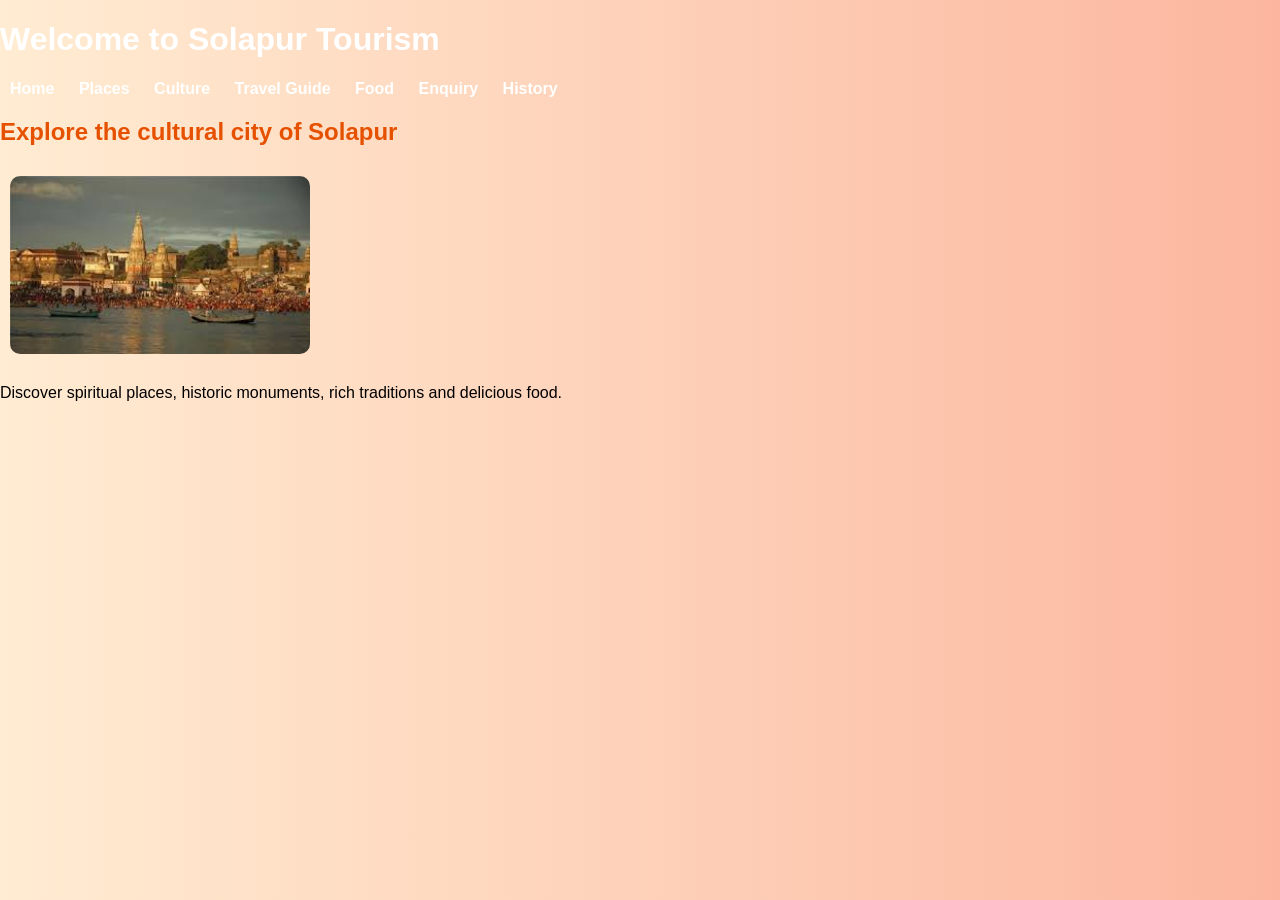
<file: index.html>
<!DOCTYPE html>
<html>
<head>
<title>Solapur Tourism</title>
<link rel="stylesheet" href="style.css">
</head>

<body>

<h1>Welcome to Solapur Tourism</h1>

<nav>
<a href="index.html">Home</a>
<a href="places.html">Places</a>
<a href="culture.html">Culture</a>
<a href="travel.html">Travel Guide</a>
<a href="food.html">Food</a>
<a href="enquiry.html">Enquiry</a>
<a href="history.html">History</a>
</nav>
  
<h2>Explore the cultural city of Solapur</h2>

<img src="images/pandharpur1.jpg" width="400">

<p>Discover spiritual places, historic monuments, rich traditions and delicious food.</p>

</body>
</html>
</file>
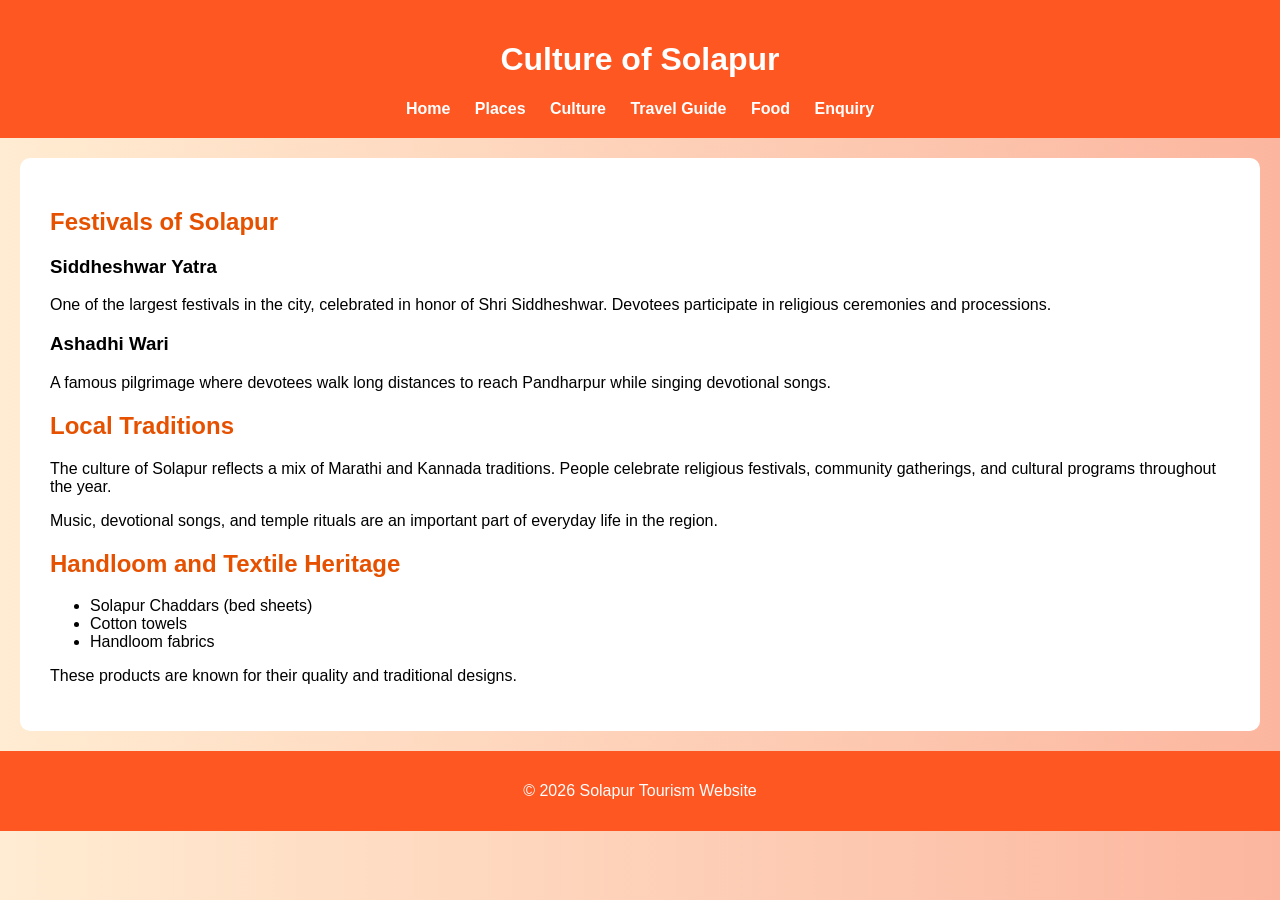
<file: culture.html>
<!DOCTYPE html>
<html>
<head>
<title>Culture of Solapur</title>
<link rel="stylesheet" href="style.css">
</head>

<body>

<header>
<h1>Culture of Solapur</h1>

<nav>
<a href="index.html">Home</a>
<a href="places.html">Places</a>
<a href="culture.html">Culture</a>
<a href="travel.html">Travel Guide</a>
<a href="food.html">Food</a>
<a href="enquiry.html">Enquiry</a>
</nav>
</header>

<section>

<h2>Festivals of Solapur</h2>

<h3>Siddheshwar Yatra</h3>
<p>
One of the largest festivals in the city, celebrated in honor of Shri Siddheshwar.
Devotees participate in religious ceremonies and processions.
</p>

<h3>Ashadhi Wari</h3>
<p>
A famous pilgrimage where devotees walk long distances to reach Pandharpur
while singing devotional songs.
</p>

<h2>Local Traditions</h2>

<p>
The culture of Solapur reflects a mix of Marathi and Kannada traditions.
People celebrate religious festivals, community gatherings,
and cultural programs throughout the year.
</p>

<p>
Music, devotional songs, and temple rituals are an important
part of everyday life in the region.
</p>

<h2>Handloom and Textile Heritage</h2>

<ul>
<li>Solapur Chaddars (bed sheets)</li>
<li>Cotton towels</li>
<li>Handloom fabrics</li>
</ul>

<p>
These products are known for their quality and traditional designs.
</p>

</section>

<footer>
<p>© 2026 Solapur Tourism Website</p>
</footer>

</body>
</html>
</file>
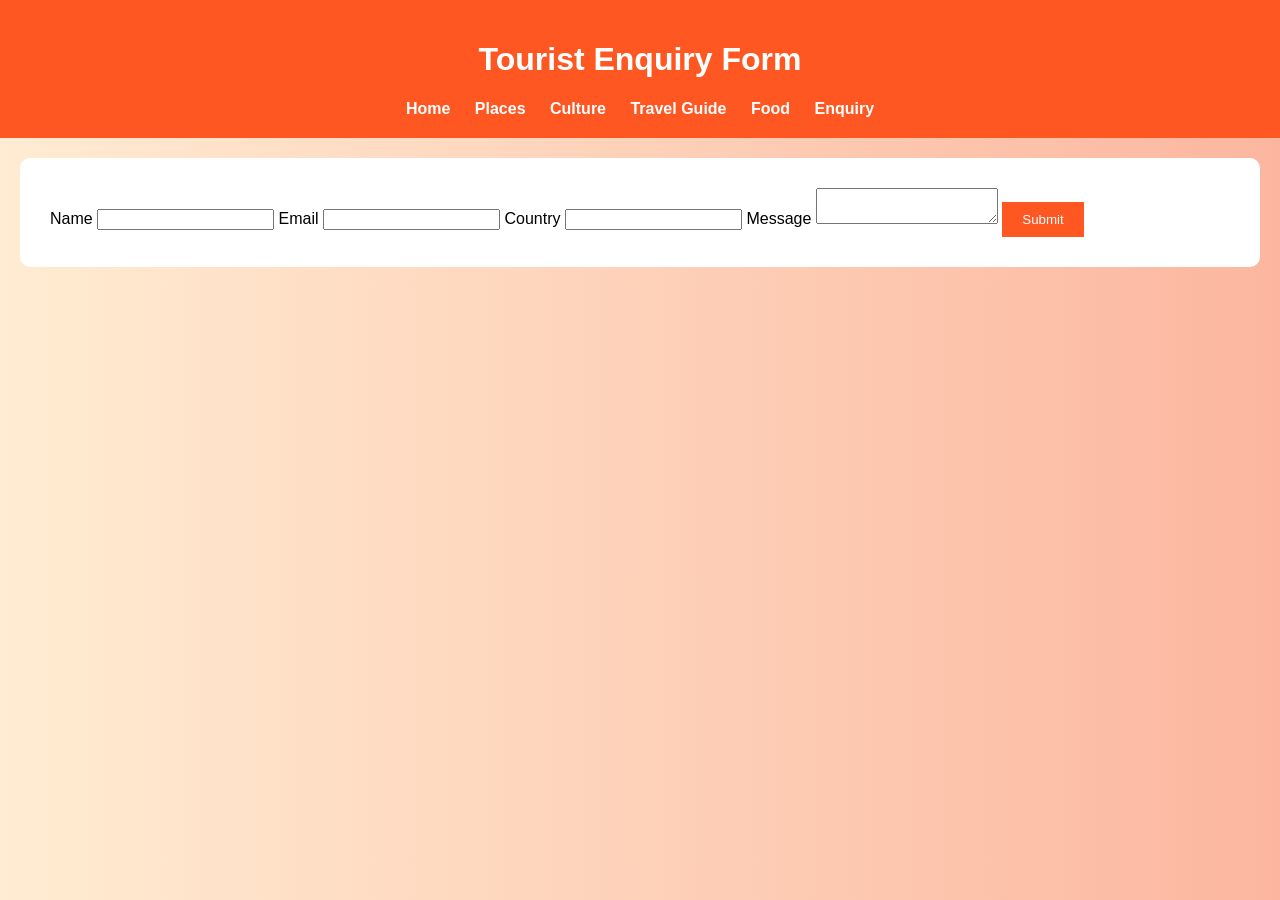
<file: enquiry.html>
<!DOCTYPE html>
<html>
<head>
<title>Tourist Enquiry</title>
<link rel="stylesheet" href="style.css">
<script src="enquiry.js"></script>
</head>

<body>

<header>
<h1>Tourist Enquiry Form</h1>

<nav>
<a href="index.html">Home</a>
<a href="places.html">Places</a>
<a href="culture.html">Culture</a>
<a href="travel.html">Travel Guide</a>
<a href="food.html">Food</a>
<a href="enquiry.html">Enquiry</a>
</nav>
</header>

<section>

<form onsubmit="return validateForm()">

<label>Name</label>
<input type="text" id="name">

<label>Email</label>
<input type="email" id="email">

<label>Country</label>
<input type="text" id="country">

<label>Message</label>
<textarea id="message"></textarea>

<button type="submit">Submit</button>

</form>

</section>

</body>
</html>
</file>
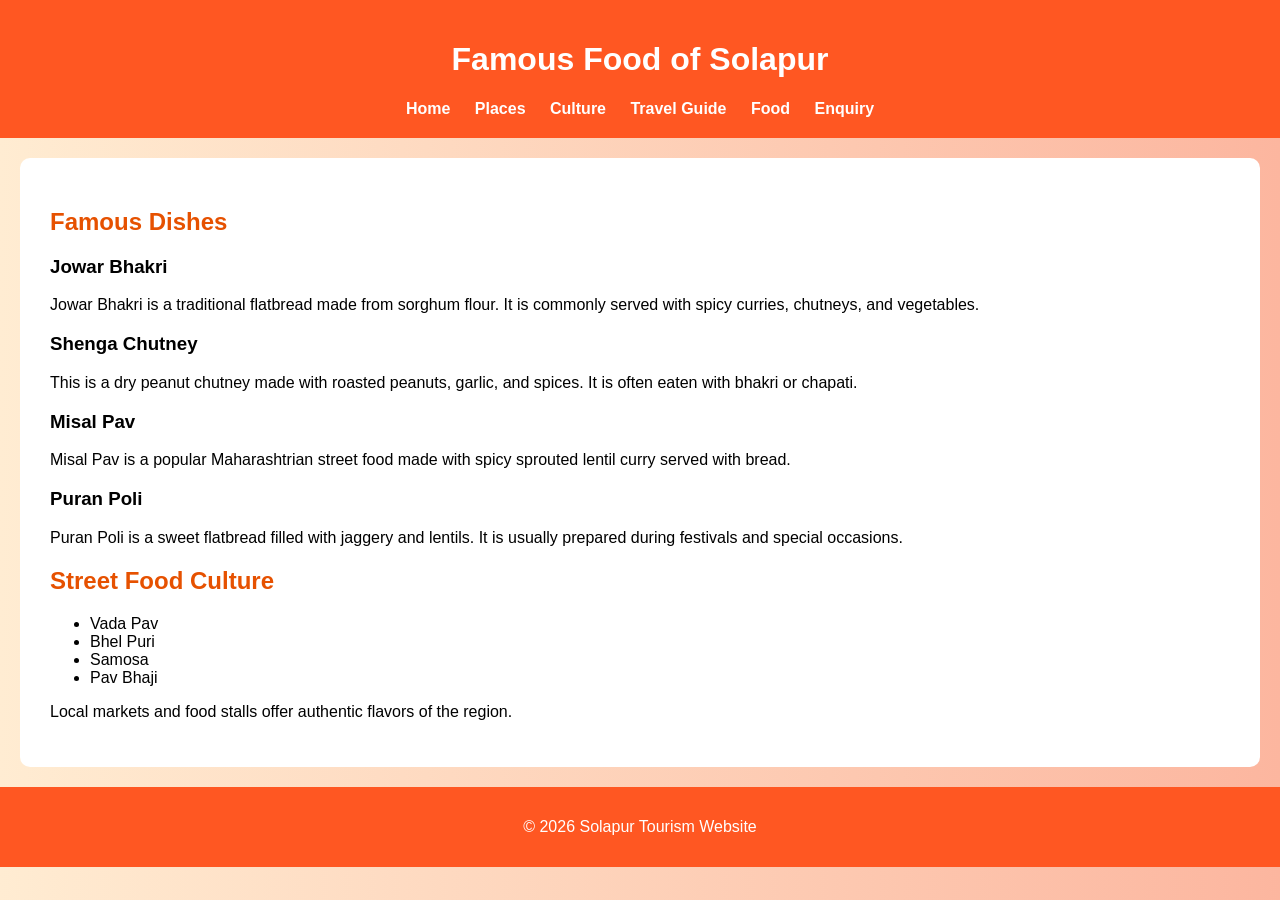
<file: food.html>
<!DOCTYPE html>
<html>
<head>
<title>Food of Solapur</title>
<link rel="stylesheet" href="style.css">
</head>

<body>

<header>
<h1>Famous Food of Solapur</h1>

<nav>
<a href="index.html">Home</a>
<a href="places.html">Places</a>
<a href="culture.html">Culture</a>
<a href="travel.html">Travel Guide</a>
<a href="food.html">Food</a>
<a href="enquiry.html">Enquiry</a>
</nav>
</header>

<section>

<h2>Famous Dishes</h2>

<h3>Jowar Bhakri</h3>
<p>
Jowar Bhakri is a traditional flatbread made from sorghum flour.
It is commonly served with spicy curries, chutneys, and vegetables.
</p>

<h3>Shenga Chutney</h3>
<p>
This is a dry peanut chutney made with roasted peanuts,
garlic, and spices. It is often eaten with bhakri or chapati.
</p>

<h3>Misal Pav</h3>
<p>
Misal Pav is a popular Maharashtrian street food made with
spicy sprouted lentil curry served with bread.
</p>

<h3>Puran Poli</h3>
<p>
Puran Poli is a sweet flatbread filled with jaggery and lentils.
It is usually prepared during festivals and special occasions.
</p>

<h2>Street Food Culture</h2>

<ul>
<li>Vada Pav</li>
<li>Bhel Puri</li>
<li>Samosa</li>
<li>Pav Bhaji</li>
</ul>

<p>
Local markets and food stalls offer authentic flavors of the region.
</p>

</section>

<footer>
<p>© 2026 Solapur Tourism Website</p>
</footer>

</body>
</html>
</file>
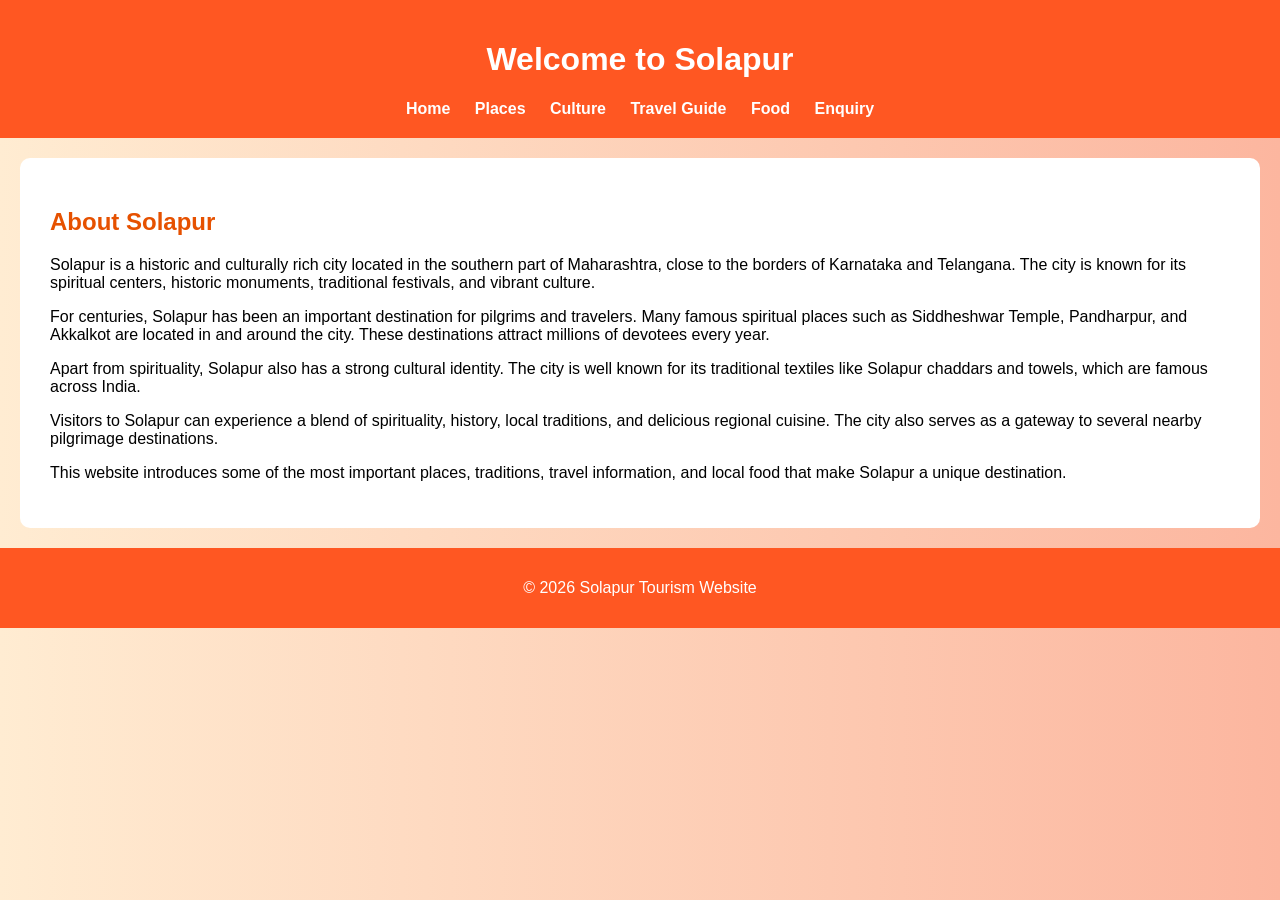
<file: home.html>
<!DOCTYPE html>
<html>
<head>
<title>Welcome to Solapur</title>
<link rel="stylesheet" href="style.css">
</head>

<body>

<header>
<h1>Welcome to Solapur</h1>

<nav>
<a href="index.html">Home</a>
<a href="places.html">Places</a>
<a href="culture.html">Culture</a>
<a href="travel.html">Travel Guide</a>
<a href="food.html">Food</a>
<a href="enquiry.html">Enquiry</a>
</nav>
</header>

<section>

<h2>About Solapur</h2>

<p>
Solapur is a historic and culturally rich city located in the southern part of Maharashtra,
close to the borders of Karnataka and Telangana. The city is known for its spiritual centers,
historic monuments, traditional festivals, and vibrant culture.
</p>

<p>
For centuries, Solapur has been an important destination for pilgrims and travelers. Many
famous spiritual places such as Siddheshwar Temple, Pandharpur, and Akkalkot are located
in and around the city. These destinations attract millions of devotees every year.
</p>

<p>
Apart from spirituality, Solapur also has a strong cultural identity. The city is well known for
its traditional textiles like Solapur chaddars and towels, which are famous across India.
</p>

<p>
Visitors to Solapur can experience a blend of spirituality, history, local traditions, and
delicious regional cuisine. The city also serves as a gateway to several nearby pilgrimage
destinations.
</p>

<p>
This website introduces some of the most important places, traditions, travel information,
and local food that make Solapur a unique destination.
</p>

</section>

<footer>
<p>© 2026 Solapur Tourism Website</p>
</footer>

</body>
</html>
</file>
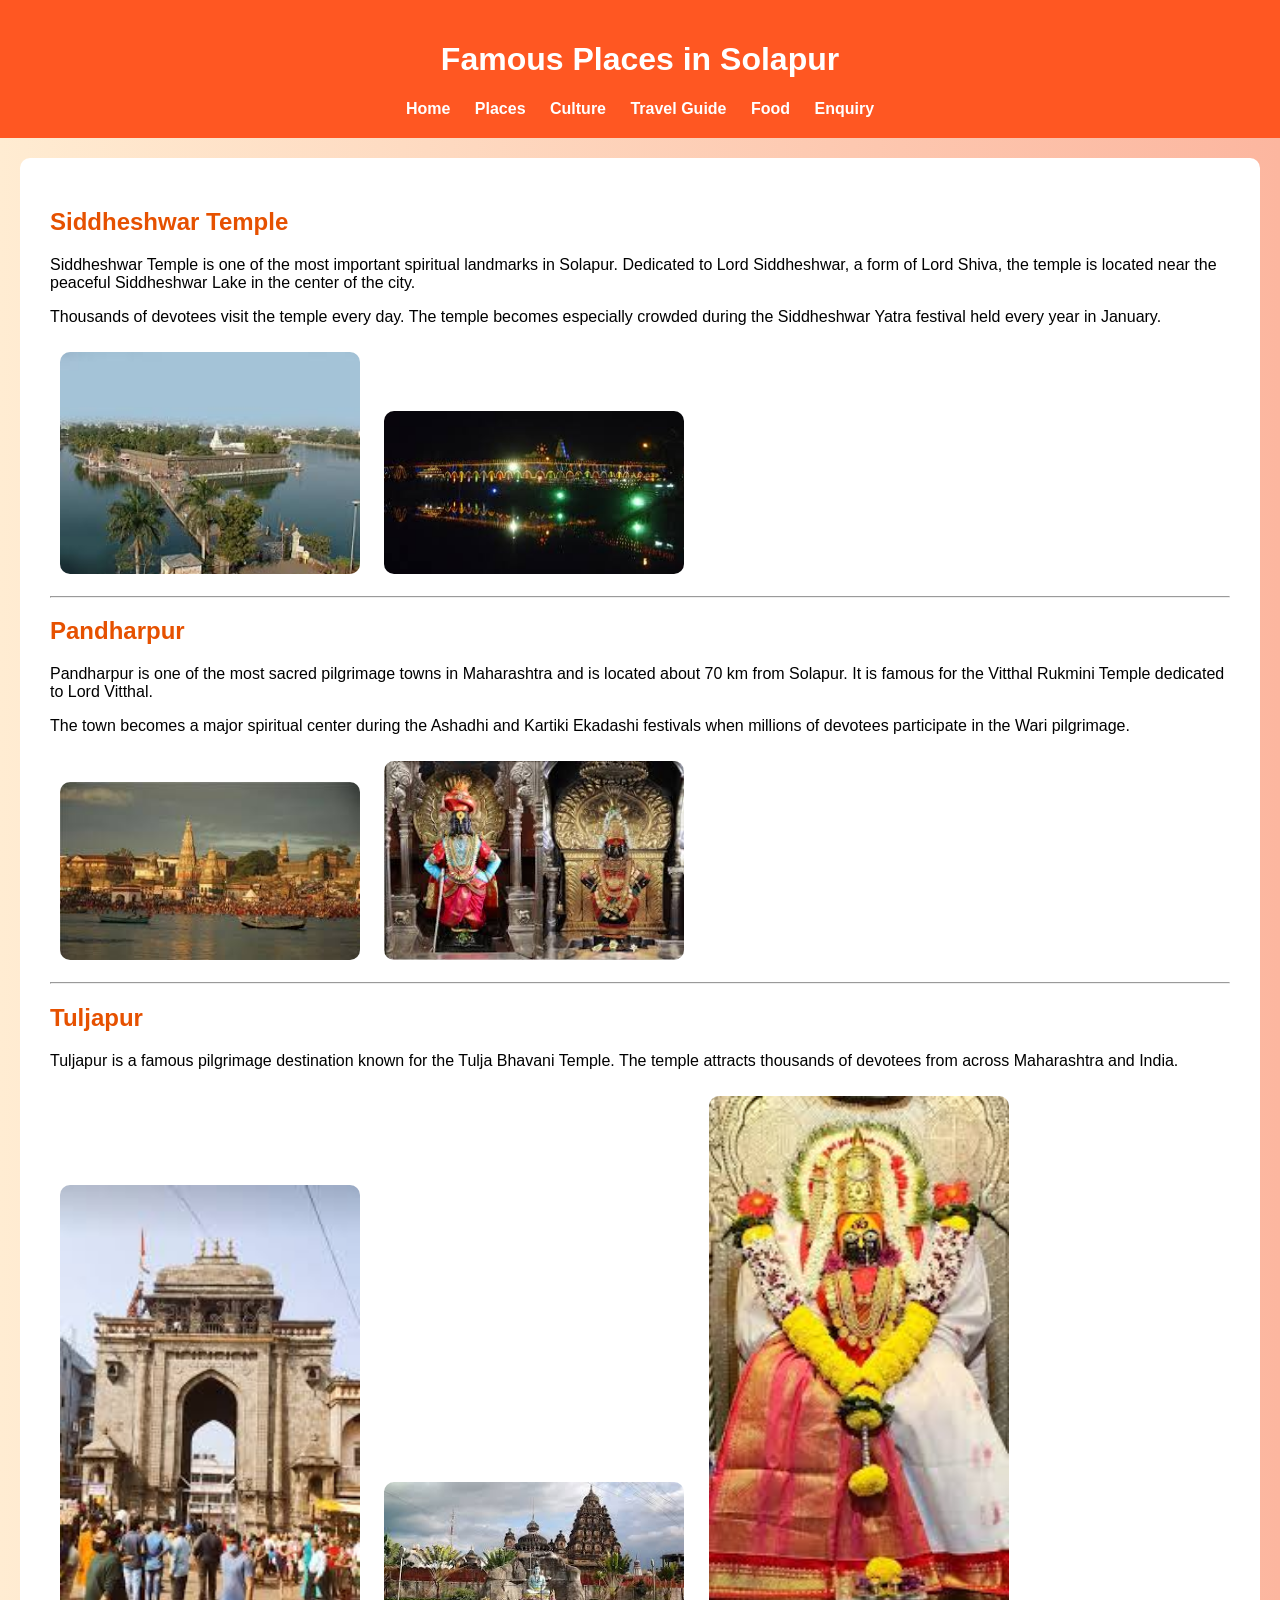
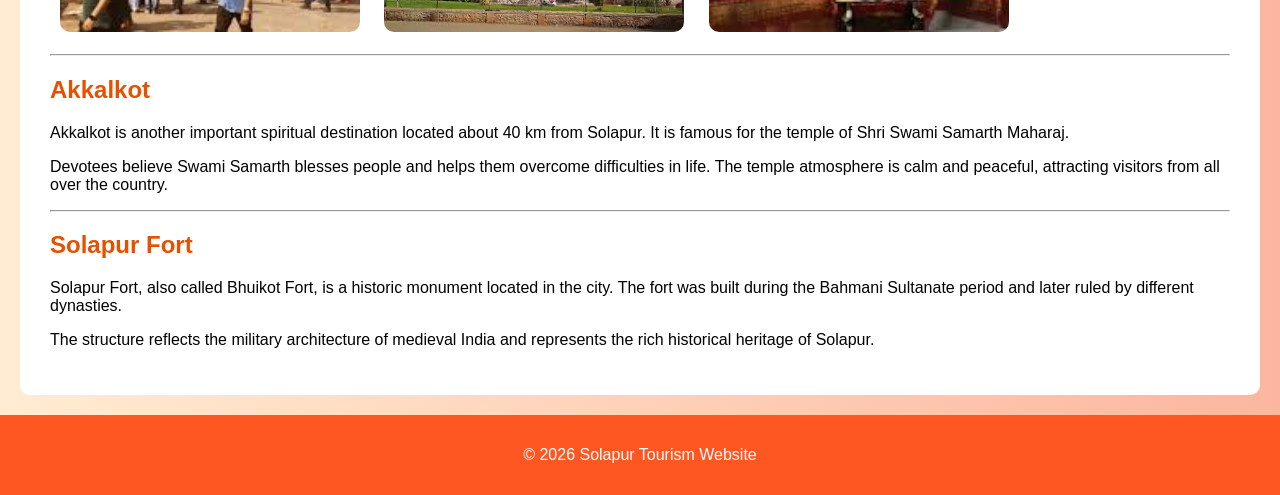
<file: places.html>
<!DOCTYPE html>
<html>
<head>
<title>Places in Solapur</title>
<link rel="stylesheet" href="style.css">
</head>

<body>

<header>
<h1>Famous Places in Solapur</h1>

<nav>
<a href="index.html">Home</a>
<a href="places.html">Places</a>
<a href="culture.html">Culture</a>
<a href="travel.html">Travel Guide</a>
<a href="food.html">Food</a>
<a href="enquiry.html">Enquiry</a>
</nav>

</header>

<section>

<h2>Siddheshwar Temple</h2>

<p>
Siddheshwar Temple is one of the most important spiritual landmarks in Solapur.
Dedicated to Lord Siddheshwar, a form of Lord Shiva, the temple is located near
the peaceful Siddheshwar Lake in the center of the city.
</p>

<p>
Thousands of devotees visit the temple every day. The temple becomes especially
crowded during the Siddheshwar Yatra festival held every year in January.
</p>

<img src="images/siddeshwar.jpg">
<img src="images/siddeshwar_night.jpg">

<hr>

<h2>Pandharpur</h2>

<p>
Pandharpur is one of the most sacred pilgrimage towns in Maharashtra and is located
about 70 km from Solapur. It is famous for the Vitthal Rukmini Temple dedicated
to Lord Vitthal.
</p>

<p>
The town becomes a major spiritual center during the Ashadhi and Kartiki Ekadashi
festivals when millions of devotees participate in the Wari pilgrimage.
</p>

<img src="images/pandharpur1.jpg">
<img src="images/pandharpur2.jpg">

<hr>

<h2>Tuljapur</h2>

<p>
Tuljapur is a famous pilgrimage destination known for the Tulja Bhavani Temple.
The temple attracts thousands of devotees from across Maharashtra and India.
</p>

<img src="images/tuljapur1.jpg">
<img src="images/tuljapur2.jpg">
<img src="images/tuljapur3.jpg">

<hr>

<h2>Akkalkot</h2>

<p>
Akkalkot is another important spiritual destination located about 40 km from Solapur.
It is famous for the temple of Shri Swami Samarth Maharaj.
</p>

<p>
Devotees believe Swami Samarth blesses people and helps them overcome
difficulties in life. The temple atmosphere is calm and peaceful,
attracting visitors from all over the country.
</p>

<hr>

<h2>Solapur Fort</h2>

<p>
Solapur Fort, also called Bhuikot Fort, is a historic monument located in the city.
The fort was built during the Bahmani Sultanate period and later ruled by
different dynasties.
</p>

<p>
The structure reflects the military architecture of medieval India and
represents the rich historical heritage of Solapur.
</p>

</section>

<footer>
<p>© 2026 Solapur Tourism Website</p>
</footer>

</body>
</html>
</file>
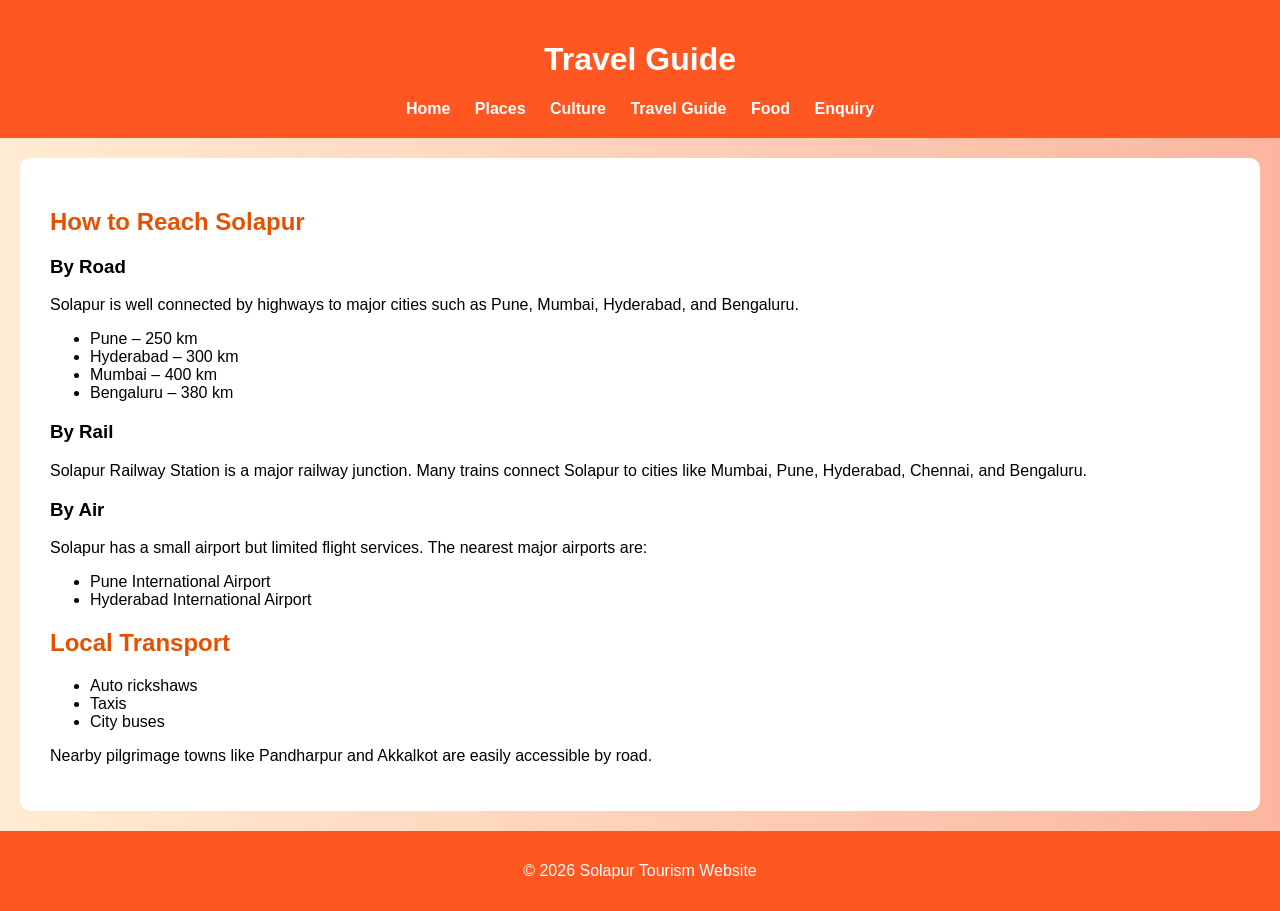
<file: travel.html>
<!DOCTYPE html>
<html>
<head>
<title>Travel Guide</title>
<link rel="stylesheet" href="style.css">
</head>

<body>

<header>
<h1>Travel Guide</h1>

<nav>
<a href="index.html">Home</a>
<a href="places.html">Places</a>
<a href="culture.html">Culture</a>
<a href="travel.html">Travel Guide</a>
<a href="food.html">Food</a>
<a href="enquiry.html">Enquiry</a>
</nav>
</header>

<section>

<h2>How to Reach Solapur</h2>

<h3>By Road</h3>

<p>
Solapur is well connected by highways to major cities such as Pune,
Mumbai, Hyderabad, and Bengaluru.
</p>

<ul>
<li>Pune – 250 km</li>
<li>Hyderabad – 300 km</li>
<li>Mumbai – 400 km</li>
<li>Bengaluru – 380 km</li>
</ul>

<h3>By Rail</h3>

<p>
Solapur Railway Station is a major railway junction. Many trains connect
Solapur to cities like Mumbai, Pune, Hyderabad, Chennai, and Bengaluru.
</p>

<h3>By Air</h3>

<p>
Solapur has a small airport but limited flight services.
The nearest major airports are:
</p>

<ul>
<li>Pune International Airport</li>
<li>Hyderabad International Airport</li>
</ul>

<h2>Local Transport</h2>

<ul>
<li>Auto rickshaws</li>
<li>Taxis</li>
<li>City buses</li>
</ul>

<p>
Nearby pilgrimage towns like Pandharpur and Akkalkot are easily
accessible by road.
</p>

</section>

<footer>
<p>© 2026 Solapur Tourism Website</p>
</footer>

</body>
</html>
</file>
<file: style.css>
body
{
font-family: Arial;
margin:0;
background:linear-gradient(to right,#ffecd2,#fcb69f);
}

header
{
background:#ff5722;
color:white;
padding:20px;
text-align:center;
}

nav
{
margin-top:10px;
}

nav a
{
color:white;
margin:10px;
text-decoration:none;
font-weight:bold;
}

section
{
padding:30px;
background:white;
margin:20px;
border-radius:10px;
}

img
{
width:300px;
margin:10px;
border-radius:10px;
}

h1
{
color:#ffffff;
}

h2
{
color:#e65100;
}

button
{
background:#ff5722;
color:white;
border:none;
padding:10px 20px;
cursor:pointer;
}

footer
{
text-align:center;
padding:15px;
background:#ff5722;
color:white;
}
</file>
